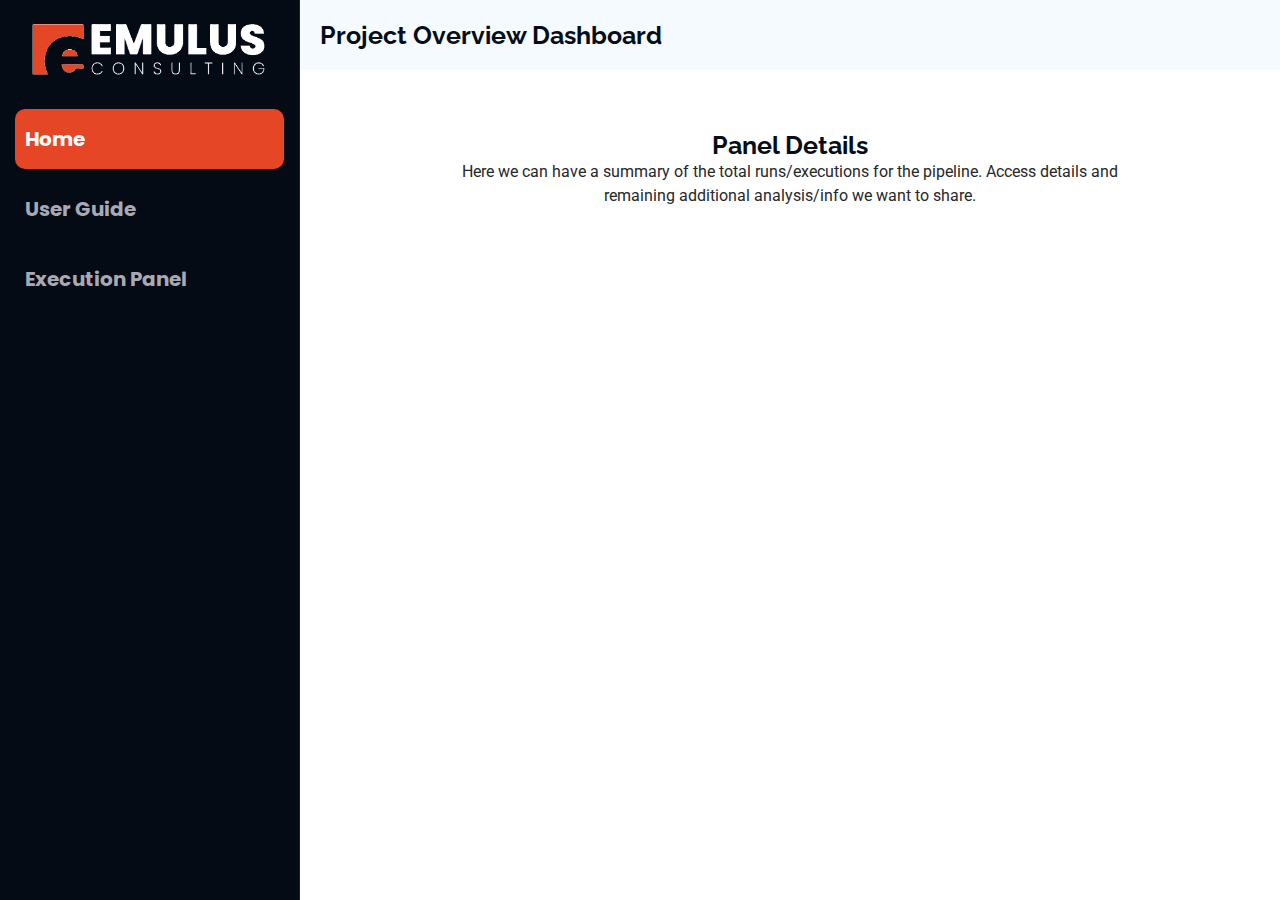
<file: index.html>
<!DOCTYPE html>
<html lang="en">

<head>
  <meta charset="utf-8">
  <meta content="width=device-width, initial-scale=1.0" name="viewport">
  <title>ETL - Frontend</title>
  <meta content="" name="description">
  <meta content="" name="keywords">

  <!-- Favicons -->
  <link href="assets/img/favicon.png" rel="icon">
  <link href="assets/img/favicon.png" rel="apple-touch-icon">

  <!-- Fonts -->
  <link href="https://fonts.googleapis.com" rel="preconnect">
  <link href="https://fonts.gstatic.com" rel="preconnect" crossorigin>
  <link href="https://fonts.googleapis.com/css2?family=Roboto:ital,wght@0,100;0,300;0,400;0,500;0,700;0,900;1,100;1,300;1,400;1,500;1,700;1,900&family=Poppins:ital,wght@0,100;0,200;0,300;0,400;0,500;0,600;0,700;0,800;0,900;1,100;1,200;1,300;1,400;1,500;1,600;1,700;1,800;1,900&family=Raleway:ital,wght@0,100;0,200;0,300;0,400;0,500;0,600;0,700;0,800;0,900;1,100;1,200;1,300;1,400;1,500;1,600;1,700;1,800;1,900&display=swap" rel="stylesheet">

  <!-- Vendor CSS Files -->
  <link href="assets/vendor/bootstrap/css/bootstrap.min.css" rel="stylesheet">
  <link href="assets/vendor/bootstrap-icons/bootstrap-icons.css" rel="stylesheet">
  <link href="assets/vendor/aos/aos.css" rel="stylesheet">
  <link href="assets/vendor/glightbox/css/glightbox.min.css" rel="stylesheet">
  <link href="assets/vendor/swiper/swiper-bundle.min.css" rel="stylesheet">

  <!-- Main CSS File -->
  <link href="assets/css/main.css" rel="stylesheet">

  <!-- =======================================================
  * Template Name: iPortfolio
  * Template URL: https://bootstrapmade.com/iportfolio-bootstrap-portfolio-websites-template/
  * Updated: Jun 29 2024 with Bootstrap v5.3.3
  * Author: BootstrapMade.com
  * License: https://bootstrapmade.com/license/
  ======================================================== -->
</head>

<body class="index-page">

  <header id="header" class="header dark-background d-flex flex-column">
    <i class="header-toggle d-xl-none bi bi-list"></i>

    <div class="profile-img">
      <img src="assets/img/logo.png" alt="" >
    </div>

    <nav id="navmenu" class="navmenu">
      <ul>
        <li style="margin-top: 10px;"><a href="index.html" class="active"></i>Home</a></li>
        <li style="margin-top: 10px;"><a href="user_guide.html"></i>User Guide</a></li>
        <li style="margin-top: 10px;"><a href="execution_panel.html"></i>Execution Panel</a></li>
      </ul>
    </nav>

  </header>

  <main class="main">

    <!-- Skills Section -->
    <section id="skills" class="skills section light-background" style="padding: 20px 0px 20px">

      <!-- Section Title -->
      <div class="container section-title" data-aos="fade-up" style="padding: 0px 20px 0px 20px">
        <h2>Project Overview Dashboard​</h2>
      </div><!-- End Section Title -->

    </section><!-- /Skills Section -->

    <!-- About Section -->
    <section id="about" class="about section">

      <!-- Section Title -->
      <div class="container section-title" data-aos="fade-up" style="margin: auto; display: flex;flex-direction: column; align-items: center;text-align: center;">
        <h2>Panel Details</h2>
        <p style="width: 70%;">Here we can have a summary of the total runs/executions for the pipeline. Access details and remaining additional analysis/info we want to share.​</p>
      </div><!-- End Section Title -->

    </section><!-- /About Section -->

  </main>


  <!-- Scroll Top -->
  <a href="#" id="scroll-top" class="scroll-top d-flex align-items-center justify-content-center"><i class="bi bi-arrow-up-short"></i></a>

  <!-- Preloader -->
  <div id="preloader"></div>

  <!-- Vendor JS Files -->
  <script src="assets/vendor/bootstrap/js/bootstrap.bundle.min.js"></script>
  <script src="assets/vendor/php-email-form/validate.js"></script>
  <script src="assets/vendor/aos/aos.js"></script>
  <script src="assets/vendor/typed.js/typed.umd.js"></script>
  <script src="assets/vendor/purecounter/purecounter_vanilla.js"></script>
  <script src="assets/vendor/waypoints/noframework.waypoints.js"></script>
  <script src="assets/vendor/glightbox/js/glightbox.min.js"></script>
  <script src="assets/vendor/imagesloaded/imagesloaded.pkgd.min.js"></script>
  <script src="assets/vendor/isotope-layout/isotope.pkgd.min.js"></script>
  <script src="assets/vendor/swiper/swiper-bundle.min.js"></script>

  <!-- Main JS File -->
  <script src="assets/js/main.js"></script>

</body>

</html>
</file>
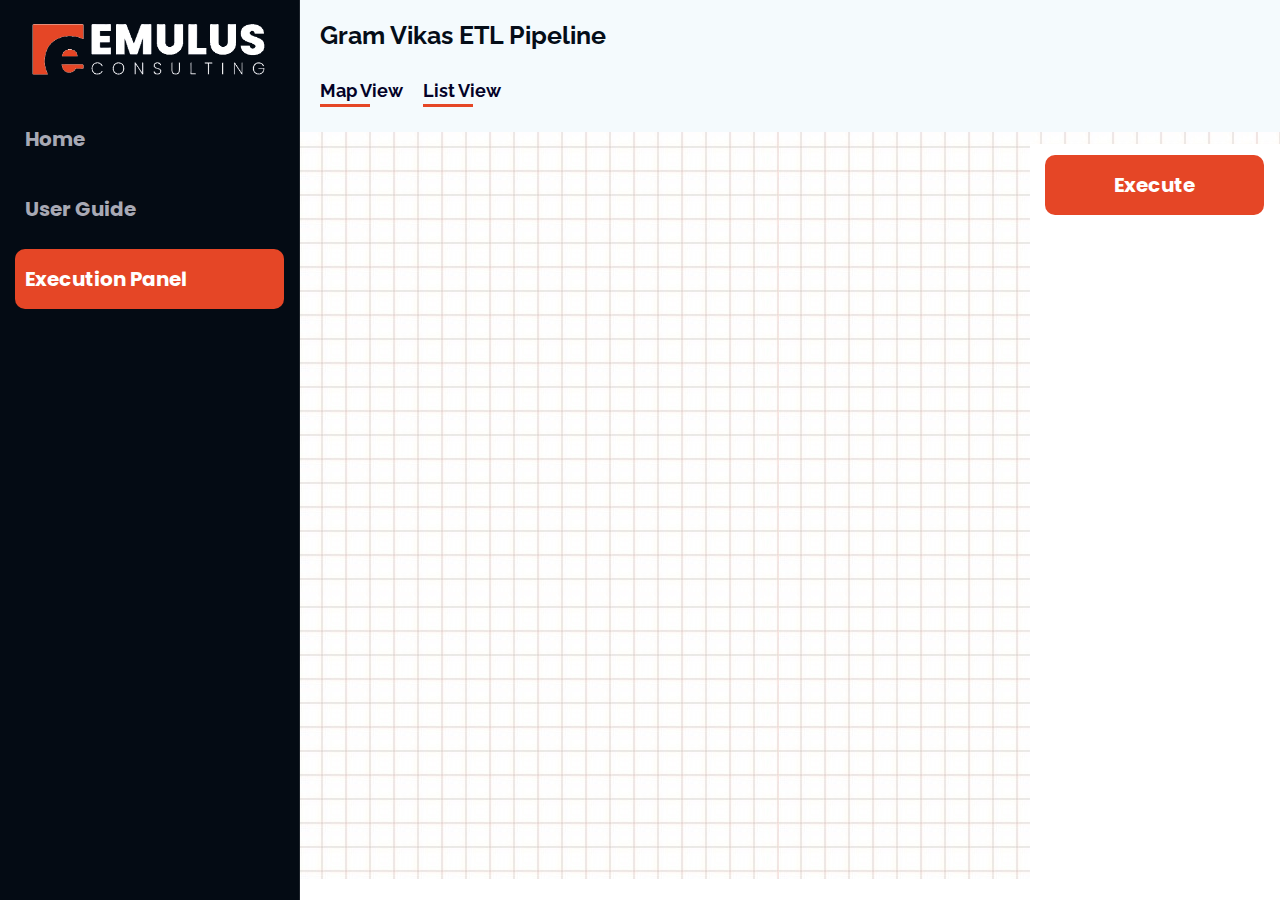
<file: execution_panel.html>
<!DOCTYPE html>
<html lang="en">

<head>
  <meta charset="utf-8">
  <meta content="width=device-width, initial-scale=1.0" name="viewport">
  <title>Execution Panel</title>
  <meta content="" name="description">
  <meta content="" name="keywords">

  <!-- Favicons -->
  <link href="assets/img/favicon.png" rel="icon">
  <link href="assets/img/favicon.png" rel="apple-touch-icon">

  <!-- Fonts -->
  <link href="https://fonts.googleapis.com" rel="preconnect">
  <link href="https://fonts.gstatic.com" rel="preconnect" crossorigin>
  <link href="https://fonts.googleapis.com/css2?family=Roboto:ital,wght@0,100;0,300;0,400;0,500;0,700;0,900;1,100;1,300;1,400;1,500;1,700;1,900&family=Poppins:ital,wght@0,100;0,200;0,300;0,400;0,500;0,600;0,700;0,800;0,900;1,100;1,200;1,300;1,400;1,500;1,600;1,700;1,800;1,900&family=Raleway:ital,wght@0,100;0,200;0,300;0,400;0,500;0,600;0,700;0,800;0,900;1,100;1,200;1,300;1,400;1,500;1,600;1,700;1,800;1,900&display=swap" rel="stylesheet">

  <!-- Vendor CSS Files -->
  <link href="assets/vendor/bootstrap/css/bootstrap.min.css" rel="stylesheet">
  <link href="assets/vendor/bootstrap-icons/bootstrap-icons.css" rel="stylesheet">
  <link href="assets/vendor/aos/aos.css" rel="stylesheet">
  <link href="assets/vendor/glightbox/css/glightbox.min.css" rel="stylesheet">
  <link href="assets/vendor/swiper/swiper-bundle.min.css" rel="stylesheet">

  <!-- Main CSS File -->
  <link href="assets/css/main.css" rel="stylesheet">

  <!-- =======================================================
  * Template Name: iPortfolio
  * Template URL: https://bootstrapmade.com/iportfolio-bootstrap-portfolio-websites-template/
  * Updated: Jun 29 2024 with Bootstrap v5.3.3
  * Author: BootstrapMade.com
  * License: https://bootstrapmade.com/license/
  ======================================================== -->
</head>

<body class="index-page">

  <header id="header" class="header dark-background d-flex flex-column">
    <i class="header-toggle d-xl-none bi bi-list"></i>

    <div class="profile-img">
      <img src="assets/img/logo.png" alt="" >
    </div>

    <nav id="navmenu" class="navmenu">
      <ul>
        <li style="margin-top: 10px;"><a href="index.html"></i>Home</a></li>
        <li style="margin-top: 10px;"><a href="user_guide.html"></i>User Guide</a></li>
        <li style="margin-top: 10px;"><a href="execution_panel.html" class="active"></i>Execution Panel</a></li>
      </ul>
    </nav>

  </header>

  <main class="main">

    <!-- Skills Section -->
    <section id="skills" class="skills section light-background" style="padding: 20px 0px 20px">

      <!-- Section Title -->
      <div class="container section-title" data-aos="fade-up" style="padding: 0px 20px 0px 20px">
        <h2>Gram Vikas ETL Pipeline​​</h2>
      </div><!-- End Section Title -->

    </section><!-- /Skills Section -->

    <!-- Skills Section -->
    <section id="skills" class="skills section light-background" style="padding: 0px 0px 20px">

      <!-- Section Title -->
      <div class="container section-title" data-aos="fade-up" style="display: flex; flex-direction: row; padding: 0px 0px 0px 10px;">
        <h3 style="margin: 10px;"><a href="execution_panel.html">Map View</a>​​</h3>
        <h3 style="margin: 10px;"><a href="execution_panel.html">List View</a>​</h3>
      </div><!-- End Section Title -->

    </section><!-- /Skills Section -->

    <!-- About Section -->
    <section id="about" class="about section grid-bg" style="min-height: 83vh;">

      <!-- Section Title -->
      <div class="container section-title" data-aos="fade-up" style="margin: auto; display: flex;flex-direction: column; align-items: center;text-align: center;">
      </div><!-- End Section Title -->

    </section><!-- /About Section -->

  </main>

  <header id="header" class="footer dark-background d-flex flex-column">
    <i class="header-toggle d-xl-none bi bi-list"></i>

    <nav id="navmenu" class="navmenu">
      <ul>
        <li style="margin-top: 10px;"><a href="execution_panel.html" class="active" style="justify-content: center;">Execute</a></li>
      </ul>
    </nav>

  </header>


  <!-- Scroll Top -->
  <a href="#" id="scroll-top" class="scroll-top d-flex align-items-center justify-content-center"><i class="bi bi-arrow-up-short"></i></a>

  <!-- Preloader -->
  <div id="preloader"></div>

  <!-- Vendor JS Files -->
  <script src="assets/vendor/bootstrap/js/bootstrap.bundle.min.js"></script>
  <script src="assets/vendor/php-email-form/validate.js"></script>
  <script src="assets/vendor/aos/aos.js"></script>
  <script src="assets/vendor/typed.js/typed.umd.js"></script>
  <script src="assets/vendor/purecounter/purecounter_vanilla.js"></script>
  <script src="assets/vendor/waypoints/noframework.waypoints.js"></script>
  <script src="assets/vendor/glightbox/js/glightbox.min.js"></script>
  <script src="assets/vendor/imagesloaded/imagesloaded.pkgd.min.js"></script>
  <script src="assets/vendor/isotope-layout/isotope.pkgd.min.js"></script>
  <script src="assets/vendor/swiper/swiper-bundle.min.js"></script>

  <!-- Main JS File -->
  <script src="assets/js/main.js"></script>

</body>

</html>
</file>
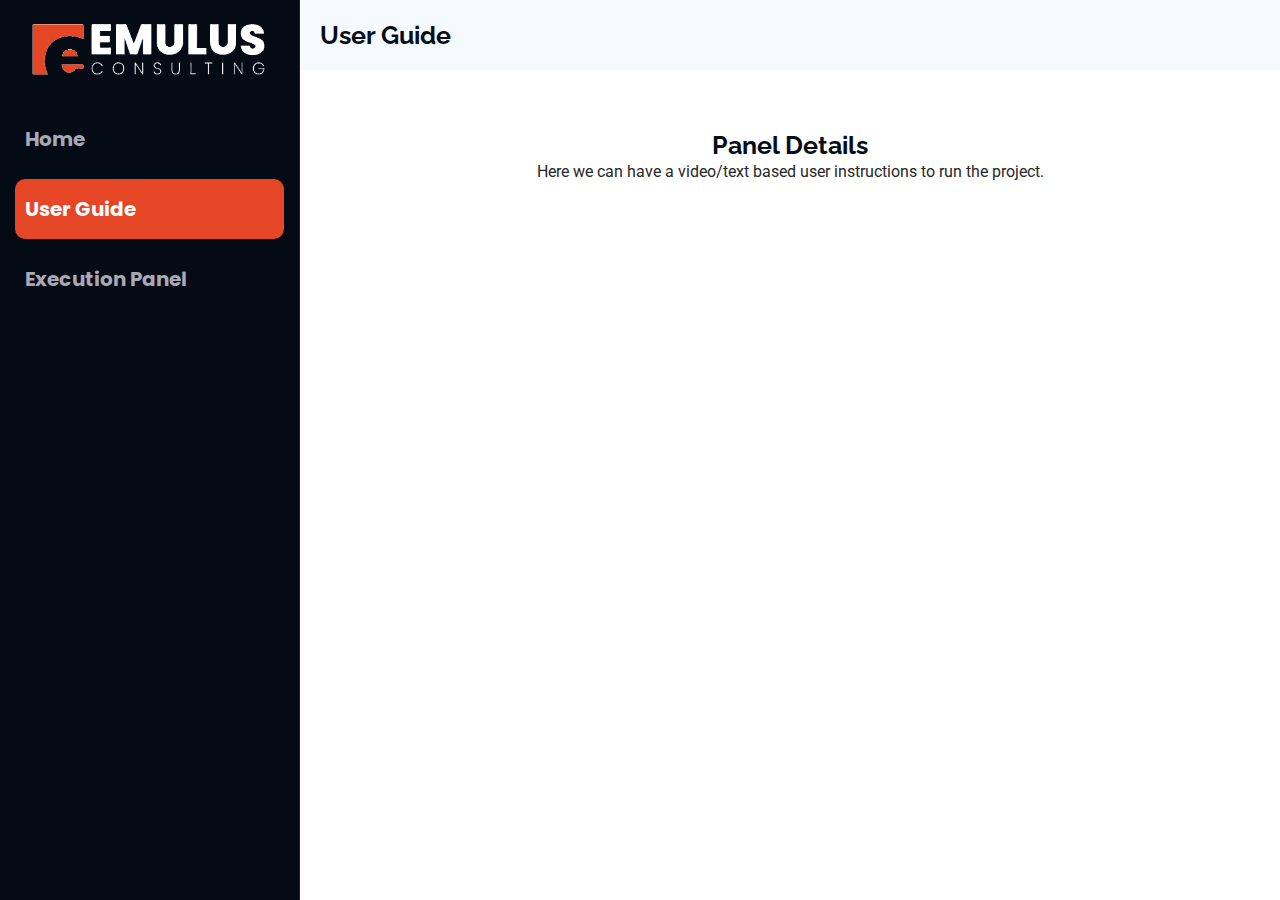
<file: user_guide.html>
<!DOCTYPE html>
<html lang="en">

<head>
  <meta charset="utf-8">
  <meta content="width=device-width, initial-scale=1.0" name="viewport">
  <title>User Guide</title>
  <meta content="" name="description">
  <meta content="" name="keywords">

  <!-- Favicons -->
  <link href="assets/img/favicon.png" rel="icon">
  <link href="assets/img/apple-touch-icon.png" rel="apple-touch-icon">

  <!-- Fonts -->
  <link href="https://fonts.googleapis.com" rel="preconnect">
  <link href="https://fonts.gstatic.com" rel="preconnect" crossorigin>
  <link href="https://fonts.googleapis.com/css2?family=Roboto:ital,wght@0,100;0,300;0,400;0,500;0,700;0,900;1,100;1,300;1,400;1,500;1,700;1,900&family=Poppins:ital,wght@0,100;0,200;0,300;0,400;0,500;0,600;0,700;0,800;0,900;1,100;1,200;1,300;1,400;1,500;1,600;1,700;1,800;1,900&family=Raleway:ital,wght@0,100;0,200;0,300;0,400;0,500;0,600;0,700;0,800;0,900;1,100;1,200;1,300;1,400;1,500;1,600;1,700;1,800;1,900&display=swap" rel="stylesheet">

  <!-- Vendor CSS Files -->
  <link href="assets/vendor/bootstrap/css/bootstrap.min.css" rel="stylesheet">
  <link href="assets/vendor/bootstrap-icons/bootstrap-icons.css" rel="stylesheet">
  <link href="assets/vendor/aos/aos.css" rel="stylesheet">
  <link href="assets/vendor/glightbox/css/glightbox.min.css" rel="stylesheet">
  <link href="assets/vendor/swiper/swiper-bundle.min.css" rel="stylesheet">

  <!-- Main CSS File -->
  <link href="assets/css/main.css" rel="stylesheet">

  <!-- =======================================================
  * Template Name: iPortfolio
  * Template URL: https://bootstrapmade.com/iportfolio-bootstrap-portfolio-websites-template/
  * Updated: Jun 29 2024 with Bootstrap v5.3.3
  * Author: BootstrapMade.com
  * License: https://bootstrapmade.com/license/
  ======================================================== -->
</head>

<body class="index-page">

  <header id="header" class="header dark-background d-flex flex-column">
    <i class="header-toggle d-xl-none bi bi-list"></i>

    <div class="profile-img">
      <img src="assets/img/logo.png" alt="" >
    </div>

    <nav id="navmenu" class="navmenu">
      <ul>
        <li style="margin-top: 10px;"><a href="index.html"></i>Home</a></li>
        <li style="margin-top: 10px;"><a href="user_guide.html" class="active"></i>User Guide</a></li>
        <li style="margin-top: 10px;"><a href="execution_panel.html"></i>Execution Panel</a></li>
      </ul>
    </nav>

  </header>

  <main class="main">

    <!-- Skills Section -->
    <section id="skills" class="skills section light-background" style="padding: 20px 0px 20px">

      <!-- Section Title -->
      <div class="container section-title" data-aos="fade-up" style="padding: 0px 20px 0px 20px">
        <h2>User Guide</h2>
      </div><!-- End Section Title -->

    </section><!-- /Skills Section -->

    <!-- About Section -->
    <section id="about" class="about section">

      <!-- Section Title -->
      <div class="container section-title" data-aos="fade-up" style="margin: auto; display: flex;flex-direction: column; align-items: center;text-align: center;">
        <h2>Panel Details</h2>
        <p>Here we can have a video/text based user instructions to run the project.</p>
      </div><!-- End Section Title -->

    </section><!-- /About Section -->

  </main>


  <!-- Scroll Top -->
  <a href="#" id="scroll-top" class="scroll-top d-flex align-items-center justify-content-center"><i class="bi bi-arrow-up-short"></i></a>

  <!-- Preloader -->
  <div id="preloader"></div>

  <!-- Vendor JS Files -->
  <script src="assets/vendor/bootstrap/js/bootstrap.bundle.min.js"></script>
  <script src="assets/vendor/php-email-form/validate.js"></script>
  <script src="assets/vendor/aos/aos.js"></script>
  <script src="assets/vendor/typed.js/typed.umd.js"></script>
  <script src="assets/vendor/purecounter/purecounter_vanilla.js"></script>
  <script src="assets/vendor/waypoints/noframework.waypoints.js"></script>
  <script src="assets/vendor/glightbox/js/glightbox.min.js"></script>
  <script src="assets/vendor/imagesloaded/imagesloaded.pkgd.min.js"></script>
  <script src="assets/vendor/isotope-layout/isotope.pkgd.min.js"></script>
  <script src="assets/vendor/swiper/swiper-bundle.min.js"></script>

  <!-- Main JS File -->
  <script src="assets/js/main.js"></script>

</body>

</html>
</file>
<file: assets/css/main.css>
/**
* Template Name: iPortfolio
* Template URL: https://bootstrapmade.com/iportfolio-bootstrap-portfolio-websites-template/
* Updated: Jun 29 2024 with Bootstrap v5.3.3
* Author: BootstrapMade.com
* License: https://bootstrapmade.com/license/
*/

/*--------------------------------------------------------------
# Font & Color Variables
# Help: https://bootstrapmade.com/color-system/
--------------------------------------------------------------*/
/* Fonts */
:root {
  --default-font: "Roboto",  system-ui, -apple-system, "Segoe UI", Roboto, "Helvetica Neue", Arial, "Noto Sans", "Liberation Sans", sans-serif, "Apple Color Emoji", "Segoe UI Emoji", "Segoe UI Symbol", "Noto Color Emoji";
  --heading-font: "Raleway",  sans-serif;
  --nav-font: "Poppins",  sans-serif;
}

/* Global Colors - The following color variables are used throughout the website. Updating them here will change the color scheme of the entire website */
:root { 
  --background-color: #ffffff; /* Background color for the entire website, including individual sections */
  --default-color: #272829; /* Default color used for the majority of the text content across the entire website */
  --heading-color: #050d18; /* Color for headings, subheadings and title throughout the website */
  --accent-color: #030228; /* Accent color that represents your brand on the website. It's used for buttons, links, and other elements that need to stand out */
  --surface-color: #ffffff; /* The surface color is used as a background of boxed elements within sections, such as cards, icon boxes, or other elements that require a visual separation from the global background. */
  --contrast-color: #ffffff; /* Contrast color for text, ensuring readability against backgrounds of accent, heading, or default colors. */
}

/* Nav Menu Colors - The following color variables are used specifically for the navigation menu. They are separate from the global colors to allow for more customization options */
:root {
  --nav-color: #a8a9b4;  /* The default color of the main navmenu links */
  --nav-hover-color: #e54626; /* Applied to main navmenu links when they are hovered over or active */
  --nav-mobile-background-color: #040b14; /* Used as the background color for mobile navigation menu */
  --nav-dropdown-background-color: #040b14; /* Used as the background color for dropdown items that appear when hovering over primary navigation items */
  --nav-dropdown-color: #a8a9b4; /* Used for navigation links of the dropdown items in the navigation menu. */
  --nav-dropdown-hover-color: #ffffff; /* Similar to --nav-hover-color, this color is applied to dropdown navigation links when they are hovered over. */
}

/* Color Presets - These classes override global colors when applied to any section or element, providing reuse of the sam color scheme. */

.light-background {
  --background-color: #f4fafd;
  --surface-color: #ffffff;
}

.dark-background {
  --background-color: #040b14;
  --default-color: #ffffff;
  --heading-color: #ffffff;
  --surface-color: #151f2b;
  --contrast-color: #ffffff;
}

/* Smooth scroll */
:root {
  scroll-behavior: smooth;
}

/*--------------------------------------------------------------
# General Styling & Shared Classes
--------------------------------------------------------------*/
body {
  color: var(--default-color);
  background-color: var(--background-color);
  font-family: var(--default-font);
}

a {
  color: var(--accent-color);
  text-decoration: none;
  transition: 0.3s;
}

a:hover {
  color: color-mix(in srgb, var(--accent-color), transparent 25%);
  text-decoration: none;
}

h1,
h2,
h3,
h4,
h5,
h6 {
  color: var(--heading-color);
  font-family: var(--heading-font);
}

/* PHP Email Form Messages
------------------------------*/
.php-email-form .error-message {
  display: none;
  background: #df1529;
  color: #ffffff;
  text-align: left;
  padding: 15px;
  margin-bottom: 24px;
  font-weight: 600;
}

.php-email-form .sent-message {
  display: none;
  color: #ffffff;
  background: #059652;
  text-align: center;
  padding: 15px;
  margin-bottom: 24px;
  font-weight: 600;
}

.php-email-form .loading {
  display: none;
  background: var(--surface-color);
  text-align: center;
  padding: 15px;
  margin-bottom: 24px;
}

.php-email-form .loading:before {
  content: "";
  display: inline-block;
  border-radius: 50%;
  width: 24px;
  height: 24px;
  margin: 0 10px -6px 0;
  border: 3px solid var(--accent-color);
  border-top-color: var(--surface-color);
  animation: php-email-form-loading 1s linear infinite;
}

@keyframes php-email-form-loading {
  0% {
    transform: rotate(0deg);
  }

  100% {
    transform: rotate(360deg);
  }
}

/*--------------------------------------------------------------
# Global Header
--------------------------------------------------------------*/
.header {
  color: var(--default-color);
  background-color: var(--background-color);
  position: fixed;
  top: 0;
  left: 0;
  bottom: 0;
  padding: 0 15px;
  width: 300px;
  transition: all ease-in-out 0.3s;
  overflow-y: auto;
  z-index: 997;
  border-right: 1px solid color-mix(in srgb, var(--default-color), transparent 90%);
}

.header .profile-img img {
  margin: 15px auto;
  display: block;
  width: 250px;
}

.header .logo {
  line-height: 1;
  margin-bottom: 15px;
}

.header .logo img {
  max-height: 32px;
  margin-right: 8px;
}

.header .logo h1 {
  font-size: 24px;
  margin: 0;
  font-weight: 700;
  color: var(--heading-color);
}

.header .social-links {
  margin: 0 0 20px 0;
}

.header .social-links a {
  font-size: 16px;
  display: inline-flex;
  align-items: center;
  justify-content: center;
  background: color-mix(in srgb, var(--default-color), transparent 90%);
  color: var(--default-color);
  margin: 0 2px;
  border-radius: 50%;
  text-align: center;
  width: 40px;
  height: 40px;
  transition: 0.3s;
}

.header .social-links a:hover {
  color: var(--contrast-color);
  background: var(--accent-color);
}

@media (min-width: 1200px) {

  .header~main,
  .header~#footer {
    margin-left: 300px;
  }
}

@media (max-width: 1199px) {
  .header {
    left: -100%;
  }
}

.header.header-show {
  left: 0;
}

.header .header-toggle {
  color: var(--contrast-color);
  background-color: var(--accent-color);
  font-size: 22px;
  display: flex;
  align-items: center;
  justify-content: center;
  width: 40px;
  height: 40px;
  border-radius: 50%;
  cursor: pointer;
  position: fixed;
  top: 15px;
  right: 15px;
  z-index: 9999;
  transition: background-color 0.3s;
}

.header .header-toggle:hover {
  color: var(--contrast-color);
  background-color: color-mix(in srgb, var(--accent-color) 90%, white 15%);
}

/*--------------------------------------------------------------
# Navigation Menu
--------------------------------------------------------------*/
.mobile-nav-toggle {
  display: none;
}

.navmenu {
  padding: 0;
  z-index: 9997;
}

.navmenu ul {
  list-style: none;
  padding: 0 0 20px 0;
  margin: 0;
}

.navmenu a,
.navmenu a:focus {
  color: var(--nav-color);
  padding: 15px 10px;
  font-family: var(--nav-font);
  font-size: 20px;
  font-weight: 700;
  display: flex;
  align-items: center;
  white-space: nowrap;
  transition: 0.3s;
  width: 100%;
}

.navmenu a .navicon,
.navmenu a:focus .navicon {
  font-size: 20px;
  margin-right: 10px;
}

.navmenu a .toggle-dropdown,
.navmenu a:focus .toggle-dropdown {
  font-size: 12px;
  line-height: 0;
  margin-left: auto;
  width: 30px;
  height: 30px;
  display: flex;
  align-items: center;
  justify-content: center;
  border-radius: 50%;
  transition: 0.3s;
  flex-shrink: 0;
  background-color: color-mix(in srgb, var(--accent-color), transparent 90%);
}

.navmenu a .toggle-dropdown:hover,
.navmenu a:focus .toggle-dropdown:hover {
  background-color: var(--accent-color);
  color: var(--contrast-color);
}

.navmenu a:hover,
.navmenu .active,
.navmenu .active:focus {
  background-color: var(--nav-hover-color);
  color: #ffffff;
  border-radius: 10px;
}

.section-title h3 a:hover {
  color: var(--nav-hover-color);
}

.section-title h3:after {
  content: "";
  position: absolute;
  display: block;
  width: 50px;
  height: 3px;
  background: var(--nav-hover-color);
  left: 0;
  bottom: -5px;
}

#shadow-host-companion{
  display: none;
}

.grid-bg{
  background-image: url('../img/bg.jpg');
  background-repeat: repeat; 
  background-size: auto; 
}

.navmenu a:hover .navicon,
.navmenu .active .navicon,
.navmenu .active:focus .navicon {
  color: var(--accent-color);
}

.navmenu .active .toggle-dropdown,
.navmenu .active:focus .toggle-dropdown {
  background-color: var(--accent-color);
  color: var(--contrast-color);
  transform: rotate(180deg);
}

.navmenu .dropdown {
  display: block;
}

.navmenu .dropdown a,
.navmenu .dropdown a:focus {
  color: --nav-dropdown-color;
}

.navmenu .dropdown a:hover,
.navmenu .dropdown .active,
.navmenu .dropdown .active:focus {
  color: var(--nav-dropdown-hover-color);
}

.navmenu .dropdown ul {
  position: static;
  display: none;
  z-index: 99;
  padding: 5px 10px;
  margin: 5px 10px;
  background-color: var(--nav-dropdown-background-color);
  border: 1px solid color-mix(in srgb, var(--default-color), transparent 90%);
  box-shadow: none;
  transition: all 0.5s ease-in-out;
}

.navmenu .dropdown ul ul {
  background-color: rgba(33, 37, 41, 0.1);
}

.navmenu .dropdown>.dropdown-active {
  display: block;
  background-color: rgba(33, 37, 41, 0.03);
}

/*--------------------------------------------------------------
# Global Footer
--------------------------------------------------------------*/
.footer {
  color: var(--default-color);
  background-color: var(--background-color);
  font-size: 14px;
  padding: 40px 0;
  position: relative;
  border-top: 1px solid color-mix(in srgb, var(--default-color), transparent 90%);
}

.footer .copyright p {
  margin-bottom: 0;
}

.footer .credits {
  margin-top: 4px;
  font-size: 13px;
  text-align: center;
}

/*--------------------------------------------------------------
# Preloader
--------------------------------------------------------------*/
#preloader {
  position: fixed;
  inset: 0;
  z-index: 999999;
  overflow: hidden;
  background: var(--background-color);
  transition: all 0.6s ease-out;
}

#preloader:before {
  content: "";
  position: fixed;
  top: calc(50% - 30px);
  left: calc(50% - 30px);
  border: 6px solid #ffffff;
  border-color: var(--accent-color) transparent var(--accent-color) transparent;
  border-radius: 50%;
  width: 60px;
  height: 60px;
  animation: animate-preloader 1.5s linear infinite;
}

@keyframes animate-preloader {
  0% {
    transform: rotate(0deg);
  }

  100% {
    transform: rotate(360deg);
  }
}

/*--------------------------------------------------------------
# Scroll Top Button
--------------------------------------------------------------*/
.scroll-top {
  position: fixed;
  visibility: hidden;
  opacity: 0;
  right: 15px;
  bottom: -15px;
  z-index: 99999;
  background-color: var(--accent-color);
  width: 44px;
  height: 44px;
  border-radius: 50px;
  transition: all 0.4s;
}

.scroll-top i {
  font-size: 24px;
  color: var(--contrast-color);
  line-height: 0;
}

.scroll-top:hover {
  background-color: color-mix(in srgb, var(--accent-color), transparent 20%);
  color: var(--contrast-color);
}

.scroll-top.active {
  visibility: visible;
  opacity: 1;
  bottom: 15px;
}

/*--------------------------------------------------------------
# Disable aos animation delay on mobile devices
--------------------------------------------------------------*/
@media screen and (max-width: 768px) {
  [data-aos-delay] {
    transition-delay: 0 !important;
  }
}

/*--------------------------------------------------------------
# Global Page Titles & Breadcrumbs
--------------------------------------------------------------*/
.page-title {
  color: var(--default-color);
  background-color: var(--background-color);
  padding: 25px 0;
  position: relative;
}

.page-title h1 {
  font-size: 24px;
  font-weight: 700;
}

.page-title .breadcrumbs ol {
  display: flex;
  flex-wrap: wrap;
  list-style: none;
  padding: 0;
  margin: 0;
  font-size: 14px;
  font-weight: 400;
}

.page-title .breadcrumbs ol li+li {
  padding-left: 10px;
}

.page-title .breadcrumbs ol li+li::before {
  content: "/";
  display: inline-block;
  padding-right: 10px;
  color: color-mix(in srgb, var(--default-color), transparent 70%);
}

/*--------------------------------------------------------------
# Global Sections
--------------------------------------------------------------*/
section,
.section {
  color: var(--default-color);
  background-color: var(--background-color);
  padding: 60px 0;
  overflow: clip;
}

/*--------------------------------------------------------------
# Global Section Titles
--------------------------------------------------------------*/
.section-title {
  padding-bottom: 60px;
  position: relative;
}

.section-title h2 {
  font-size: 25px;
  font-weight: 700;
  position: relative;
  margin: 0;
}

.section-title h3 {
  font-size: 18px;
  font-weight: 700;
  position: relative;
  margin: 0;
}

.section-title p {
  margin-bottom: 0;
}

/*--------------------------------------------------------------
# Hero Section
--------------------------------------------------------------*/
.hero {
  width: 100%;
  min-height: 100vh;
  position: relative;
  padding: 80px 0;
  display: flex;
  align-items: center;
  justify-content: center;
}

.hero img {
  position: absolute;
  inset: 0;
  display: block;
  width: 100%;
  height: 100%;
  object-fit: cover;
  z-index: 1;
}

.hero:before {
  content: "";
  background: color-mix(in srgb, var(--background-color), transparent 70%);
  position: absolute;
  inset: 0;
  z-index: 2;
}

.hero .container {
  position: relative;
  z-index: 3;
}

.hero h2 {
  margin: 0;
  font-size: 64px;
  font-weight: 700;
}

.hero p {
  margin: 5px 0 0 0;
  font-size: 26px;
}

.hero p span {
  letter-spacing: 1px;
  border-bottom: 2px solid var(--accent-color);
}

.hero .social-links {
  margin-top: 25px;
}

.hero .social-links a {
  font-size: 24px;
  display: inline-block;
  color: color-mix(in srgb, var(--default-color), transparent 50%);
  line-height: 1;
  margin-right: 20px;
  transition: 0.3s;
}

.hero .social-links a:hover {
  color: var(--accent-color);
}

@media (max-width: 768px) {
  .hero h2 {
    font-size: 32px;
  }

  .hero p {
    font-size: 20px;
  }
}

/*--------------------------------------------------------------
# About Section
--------------------------------------------------------------*/
.about .content h2 {
  font-weight: 700;
  font-size: 24px;
}

.about .content ul {
  list-style: none;
  padding: 0;
}

.about .content ul li {
  margin-bottom: 20px;
  display: flex;
  align-items: center;
}

.about .content ul strong {
  margin-right: 10px;
}

.about .content ul i {
  font-size: 16px;
  margin-right: 5px;
  color: var(--accent-color);
  line-height: 0;
}

/*--------------------------------------------------------------
# Stats Section
--------------------------------------------------------------*/
.stats .stats-item {
  padding: 30px;
  width: 100%;
}

.stats .stats-item i {
  color: var(--accent-color);
  display: block;
  font-size: 44px;
  float: left;
  line-height: 0;
}

.stats .stats-item .purecounter {
  color: var(--heading-color);
  font-size: 48px;
  line-height: 40px;
  display: block;
  font-weight: 700;
  margin-left: 60px;
}

.stats .stats-item p {
  color: color-mix(in srgb, var(--default-color), transparent 40%);
  padding: 15px 0 0 0;
  margin: 0 0 0 60px;
  font-family: var(--heading-font);
  font-size: 14px;
}

/*--------------------------------------------------------------
# Skills Section
--------------------------------------------------------------*/
.skills .progress {
  height: 60px;
  display: block;
  background: none;
  border-radius: 0;
}

.skills .progress .skill {
  color: var(--heading-color);
  padding: 0;
  margin: 0 0 6px 0;
  text-transform: uppercase;
  display: block;
  font-weight: 600;
  font-family: var(--heading-font);
}

.skills .progress .skill .val {
  float: right;
  font-style: normal;
}

.skills .progress-bar-wrap {
  background: color-mix(in srgb, var(--default-color), transparent 90%);
  height: 10px;
}

.skills .progress-bar {
  width: 1px;
  height: 10px;
  transition: 0.9s;
  background-color: var(--accent-color);
}

/*--------------------------------------------------------------
# Resume Section
--------------------------------------------------------------*/
.resume .resume-title {
  color: var(--heading-color);
  font-size: 26px;
  font-weight: 700;
  margin-top: 20px;
  margin-bottom: 20px;
}

.resume .resume-item {
  padding: 0 0 20px 20px;
  margin-top: -2px;
  border-left: 2px solid var(--accent-color);
  position: relative;
}

.resume .resume-item h4 {
  line-height: 18px;
  font-size: 18px;
  font-weight: 600;
  text-transform: uppercase;
  color: color-mix(in srgb, var(--default-color), transparent 20%);
  margin-bottom: 10px;
}

.resume .resume-item h5 {
  font-size: 16px;
  padding: 5px 15px;
  display: inline-block;
  font-weight: 600;
  margin-bottom: 10px;
}

.resume .resume-item ul {
  padding-left: 20px;
}

.resume .resume-item ul li {
  padding-bottom: 10px;
}

.resume .resume-item:last-child {
  padding-bottom: 0;
}

.resume .resume-item::before {
  content: "";
  position: absolute;
  width: 16px;
  height: 16px;
  border-radius: 50px;
  left: -9px;
  top: 0;
  background: var(--background-color);
  border: 2px solid var(--accent-color);
}

/*--------------------------------------------------------------
# Portfolio Section
--------------------------------------------------------------*/
.portfolio .portfolio-filters {
  padding: 0;
  margin: 0 auto 20px auto;
  list-style: none;
  text-align: center;
}

.portfolio .portfolio-filters li {
  cursor: pointer;
  display: inline-block;
  padding: 0;
  font-size: 14px;
  font-weight: 400;
  margin: 0 10px;
  line-height: 1;
  text-transform: uppercase;
  margin-bottom: 10px;
  transition: all 0.3s ease-in-out;
}

.portfolio .portfolio-filters li:hover,
.portfolio .portfolio-filters li.filter-active {
  color: var(--accent-color);
}

.portfolio .portfolio-filters li:first-child {
  margin-left: 0;
}

.portfolio .portfolio-filters li:last-child {
  margin-right: 0;
}

@media (max-width: 575px) {
  .portfolio .portfolio-filters li {
    font-size: 14px;
    margin: 0 5px;
  }
}

.portfolio .portfolio-content {
  position: relative;
  overflow: hidden;
}

.portfolio .portfolio-content img {
  transition: 0.3s;
}

.portfolio .portfolio-content .portfolio-info {
  opacity: 0;
  position: absolute;
  inset: 0;
  z-index: 3;
  transition: all ease-in-out 0.3s;
  background: rgba(0, 0, 0, 0.6);
  padding: 15px;
}

.portfolio .portfolio-content .portfolio-info h4 {
  font-size: 14px;
  padding: 5px 10px;
  font-weight: 400;
  color: #ffffff;
  display: inline-block;
  background-color: var(--accent-color);
}

.portfolio .portfolio-content .portfolio-info p {
  position: absolute;
  bottom: 10px;
  text-align: center;
  display: inline-block;
  left: 0;
  right: 0;
  font-size: 16px;
  font-weight: 600;
  color: rgba(255, 255, 255, 0.8);
}

.portfolio .portfolio-content .portfolio-info .preview-link,
.portfolio .portfolio-content .portfolio-info .details-link {
  position: absolute;
  left: calc(50% - 40px);
  font-size: 26px;
  top: calc(50% - 14px);
  color: #fff;
  transition: 0.3s;
  line-height: 1.2;
}

.portfolio .portfolio-content .portfolio-info .preview-link:hover,
.portfolio .portfolio-content .portfolio-info .details-link:hover {
  color: var(--accent-color);
}

.portfolio .portfolio-content .portfolio-info .details-link {
  left: 50%;
  font-size: 34px;
  line-height: 0;
}

.portfolio .portfolio-content:hover .portfolio-info {
  opacity: 1;
}

.portfolio .portfolio-content:hover img {
  transform: scale(1.1);
}

/*--------------------------------------------------------------
# Services Section
--------------------------------------------------------------*/
.services .service-item {
  position: relative;
}

.services .service-item .icon {
  background: var(--accent-color);
  display: flex;
  align-items: center;
  justify-content: center;
  width: 54px;
  height: 54px;
  border-radius: 50%;
  transition: 0.5s;
  border: 1px solid var(--accent-color);
  margin-right: 20px;
}

.services .service-item .icon i {
  color: var(--contrast-color);
  font-size: 24px;
  line-height: 0;
}

.services .service-item:hover .icon {
  background: var(--surface-color);
}

.services .service-item:hover .icon i {
  color: var(--accent-color);
}

.services .service-item .title {
  font-weight: 700;
  margin-bottom: 15px;
  font-size: 18px;
}

.services .service-item .title a {
  color: var(--heading-color);
}

.services .service-item .title a:hover {
  color: var(--accent-color);
}

.services .service-item .description {
  line-height: 24px;
  font-size: 14px;
}

/*--------------------------------------------------------------
# Testimonials Section
--------------------------------------------------------------*/
.testimonials .testimonials-carousel,
.testimonials .testimonials-slider {
  overflow: hidden;
}

.testimonials .testimonial-item {
  box-sizing: content-box;
  text-align: center;
  min-height: 320px;
}

.testimonials .testimonial-item .testimonial-img {
  width: 90px;
  border-radius: 50%;
  margin: 0 auto;
}

.testimonials .testimonial-item h3 {
  font-size: 18px;
  font-weight: bold;
  margin: 10px 0 5px 0;
}

.testimonials .testimonial-item h4 {
  font-size: 14px;
  color: color-mix(in srgb, var(--default-color), transparent 20%);
  margin: 0;
}

.testimonials .testimonial-item .quote-icon-left,
.testimonials .testimonial-item .quote-icon-right {
  color: color-mix(in srgb, var(--accent-color), transparent 40%);
  font-size: 26px;
  line-height: 0;
}

.testimonials .testimonial-item .quote-icon-left {
  display: inline-block;
  left: -5px;
  position: relative;
}

.testimonials .testimonial-item .quote-icon-right {
  display: inline-block;
  right: -5px;
  position: relative;
  top: 10px;
  transform: scale(-1, -1);
}

.testimonials .testimonial-item p {
  font-style: italic;
  margin: 0 15px 15px 15px;
  padding: 20px;
  background-color: var(--surface-color);
  position: relative;
  margin-bottom: 35px;
  border-radius: 6px;
  box-shadow: 0px 2px 15px rgba(0, 0, 0, 0.1);
}

.testimonials .testimonial-item p::after {
  content: "";
  width: 0;
  height: 0;
  border-top: 20px solid var(--surface-color);
  border-right: 20px solid transparent;
  border-left: 20px solid transparent;
  position: absolute;
  bottom: -20px;
  left: calc(50% - 20px);
}

.testimonials .swiper-wrapper {
  height: auto;
}

.testimonials .swiper-pagination {
  margin-top: 40px;
  position: relative;
}

.testimonials .swiper-pagination .swiper-pagination-bullet {
  width: 12px;
  height: 12px;
  background-color: var(--background-color);
  opacity: 1;
  border: 1px solid var(--accent-color);
}

.testimonials .swiper-pagination .swiper-pagination-bullet-active {
  background-color: var(--accent-color);
}

/*--------------------------------------------------------------
# Contact Section
--------------------------------------------------------------*/
.contact .info-wrap {
  background-color: var(--surface-color);
  box-shadow: 0px 0px 20px rgba(0, 0, 0, 0.1);
  padding: 30px;
}

@media (max-width: 575px) {
  .contact .info-wrap {
    padding: 20px;
  }
}

.contact .info-item {
  margin-bottom: 40px;
}

.contact .info-item i {
  font-size: 20px;
  color: var(--accent-color);
  background: color-mix(in srgb, var(--accent-color), transparent 92%);
  width: 44px;
  height: 44px;
  display: flex;
  justify-content: center;
  align-items: center;
  border-radius: 50px;
  transition: all 0.3s ease-in-out;
  margin-right: 15px;
}

.contact .info-item h3 {
  padding: 0;
  font-size: 18px;
  font-weight: 700;
  margin-bottom: 5px;
}

.contact .info-item p {
  padding: 0;
  margin-bottom: 0;
  font-size: 14px;
}

.contact .info-item:hover i {
  background: var(--accent-color);
  color: var(--contrast-color);
}

.contact .php-email-form {
  background-color: var(--surface-color);
  height: 100%;
  padding: 30px;
  box-shadow: 0px 0px 20px rgba(0, 0, 0, 0.1);
}

@media (max-width: 575px) {
  .contact .php-email-form {
    padding: 20px;
  }
}

.contact .php-email-form input[type=text],
.contact .php-email-form input[type=email],
.contact .php-email-form textarea {
  font-size: 14px;
  padding: 10px 15px;
  box-shadow: none;
  border-radius: 0;
  color: var(--default-color);
  background-color: var(--surface-color);
  border-color: color-mix(in srgb, var(--default-color), transparent 80%);
}

.contact .php-email-form input[type=text]:focus,
.contact .php-email-form input[type=email]:focus,
.contact .php-email-form textarea:focus {
  border-color: var(--accent-color);
}

.contact .php-email-form input[type=text]::placeholder,
.contact .php-email-form input[type=email]::placeholder,
.contact .php-email-form textarea::placeholder {
  color: color-mix(in srgb, var(--default-color), transparent 70%);
}

.contact .php-email-form button[type=submit] {
  color: var(--contrast-color);
  background: var(--accent-color);
  border: 0;
  padding: 10px 30px;
  transition: 0.4s;
  border-radius: 50px;
}

.contact .php-email-form button[type=submit]:hover {
  background: color-mix(in srgb, var(--accent-color), transparent 25%);
}

/*--------------------------------------------------------------
# Portfolio Details Section
--------------------------------------------------------------*/
.portfolio-details .portfolio-details-slider img {
  width: 100%;
}

.portfolio-details .portfolio-details-slider .swiper-pagination {
  margin-top: 20px;
  position: relative;
}

.portfolio-details .portfolio-details-slider .swiper-pagination .swiper-pagination-bullet {
  width: 12px;
  height: 12px;
  background-color: color-mix(in srgb, var(--default-color), transparent 85%);
  opacity: 1;
}

.portfolio-details .portfolio-details-slider .swiper-pagination .swiper-pagination-bullet-active {
  background-color: var(--accent-color);
}

.portfolio-details .portfolio-info {
  padding: 30px;
  box-shadow: 0px 0 30px rgba(0, 0, 0, 0.1);
}

.portfolio-details .portfolio-info h3 {
  font-size: 22px;
  font-weight: 700;
  margin-bottom: 20px;
  padding-bottom: 20px;
  border-bottom: 1px solid color-mix(in srgb, var(--default-color), transparent 85%);
}

.portfolio-details .portfolio-info ul {
  list-style: none;
  padding: 0;
  font-size: 15px;
}

.portfolio-details .portfolio-info ul li+li {
  margin-top: 10px;
}

.portfolio-details .portfolio-description {
  padding-top: 30px;
}

.portfolio-details .portfolio-description h2 {
  font-size: 26px;
  font-weight: 700;
  margin-bottom: 20px;
}

.portfolio-details .portfolio-description p {
  padding: 0;
  color: color-mix(in srgb, var(--default-color), transparent 30%);
}

/*--------------------------------------------------------------
# Service Details Section
--------------------------------------------------------------*/
.service-details .services-list {
  padding: 10px 30px;
  border: 1px solid color-mix(in srgb, var(--default-color), transparent 90%);
  margin-bottom: 20px;
}

.service-details .services-list a {
  display: block;
  line-height: 1;
  padding: 8px 0 8px 15px;
  border-left: 3px solid color-mix(in srgb, var(--default-color), transparent 70%);
  margin: 20px 0;
  color: color-mix(in srgb, var(--default-color), transparent 20%);
  transition: 0.3s;
}

.service-details .services-list a.active {
  color: var(--heading-color);
  font-weight: 700;
  border-color: var(--accent-color);
}

.service-details .services-list a:hover {
  border-color: var(--accent-color);
}

.service-details .services-img {
  margin-bottom: 20px;
}

.service-details h3 {
  font-size: 26px;
  font-weight: 700;
}

.service-details h4 {
  font-size: 20px;
  font-weight: 700;
}

.service-details p {
  font-size: 15px;
}

.service-details ul {
  list-style: none;
  padding: 0;
  font-size: 15px;
}

.service-details ul li {
  padding: 5px 0;
  display: flex;
  align-items: center;
}

.service-details ul i {
  font-size: 20px;
  margin-right: 8px;
  color: var(--accent-color);
}

/*--------------------------------------------------------------
# Starter Section Section
--------------------------------------------------------------*/
.starter-section {
  /* Add your styles here */
}

.footer {
  color: var(--default-color);
  background-color: var(--default-color);
  position: fixed;
  top: 16vh;
  height: 84vh;
  right: 0;
  bottom: 0;
  padding: 0 15px;
  width: 250px;
  transition: all ease-in-out 0.3s;
  overflow-y: auto;
  z-index: 997;
  border-right: 1px solid color-mix(in srgb, var(--default-color), transparent 90%);
}

.footer .profile-img img {
  margin: 15px auto;
  display: block;
  width: 250px;
}

.footer .logo {
  line-height: 1;
  margin-bottom: 15px;
}

.footer .logo img {
  max-height: 32px;
  margin-right: 8px;
}

.footer .logo h1 {
  font-size: 24px;
  margin: 0;
  font-weight: 700;
  color: var(--heading-color);
}

.footer .social-links {
  margin: 0 0 20px 0;
}

.footer .social-links a {
  font-size: 16px;
  display: inline-flex;
  align-items: center;
  justify-content: center;
  background: color-mix(in srgb, var(--default-color), transparent 90%);
  color: var(--default-color);
  margin: 0 2px;
  border-radius: 50%;
  text-align: center;
  width: 40px;
  height: 40px;
  transition: 0.3s;
}

.footer .social-links a:hover {
  color: var(--contrast-color);
  background: var(--accent-color);
}

@media (min-width: 1200px) {

  .footer~main,
  .footer~#footer {
    margin-left: 300px;
  }
}

@media (max-width: 1199px) {
  .footer {
    left: -100%;
  }
}

.footer.footer-show {
  left: 0;
}

.footer .footer-toggle {
  color: var(--contrast-color);
  background-color: var(--accent-color);
  font-size: 22px;
  display: flex;
  align-items: center;
  justify-content: center;
  width: 40px;
  height: 40px;
  border-radius: 50%;
  cursor: pointer;
  position: fixed;
  top: 15px;
  right: 15px;
  z-index: 9999;
  transition: background-color 0.3s;
}

.header .header-toggle:hover {
  color: var(--contrast-color);
  background-color: color-mix(in srgb, var(--accent-color) 90%, white 15%);
}
</file>
